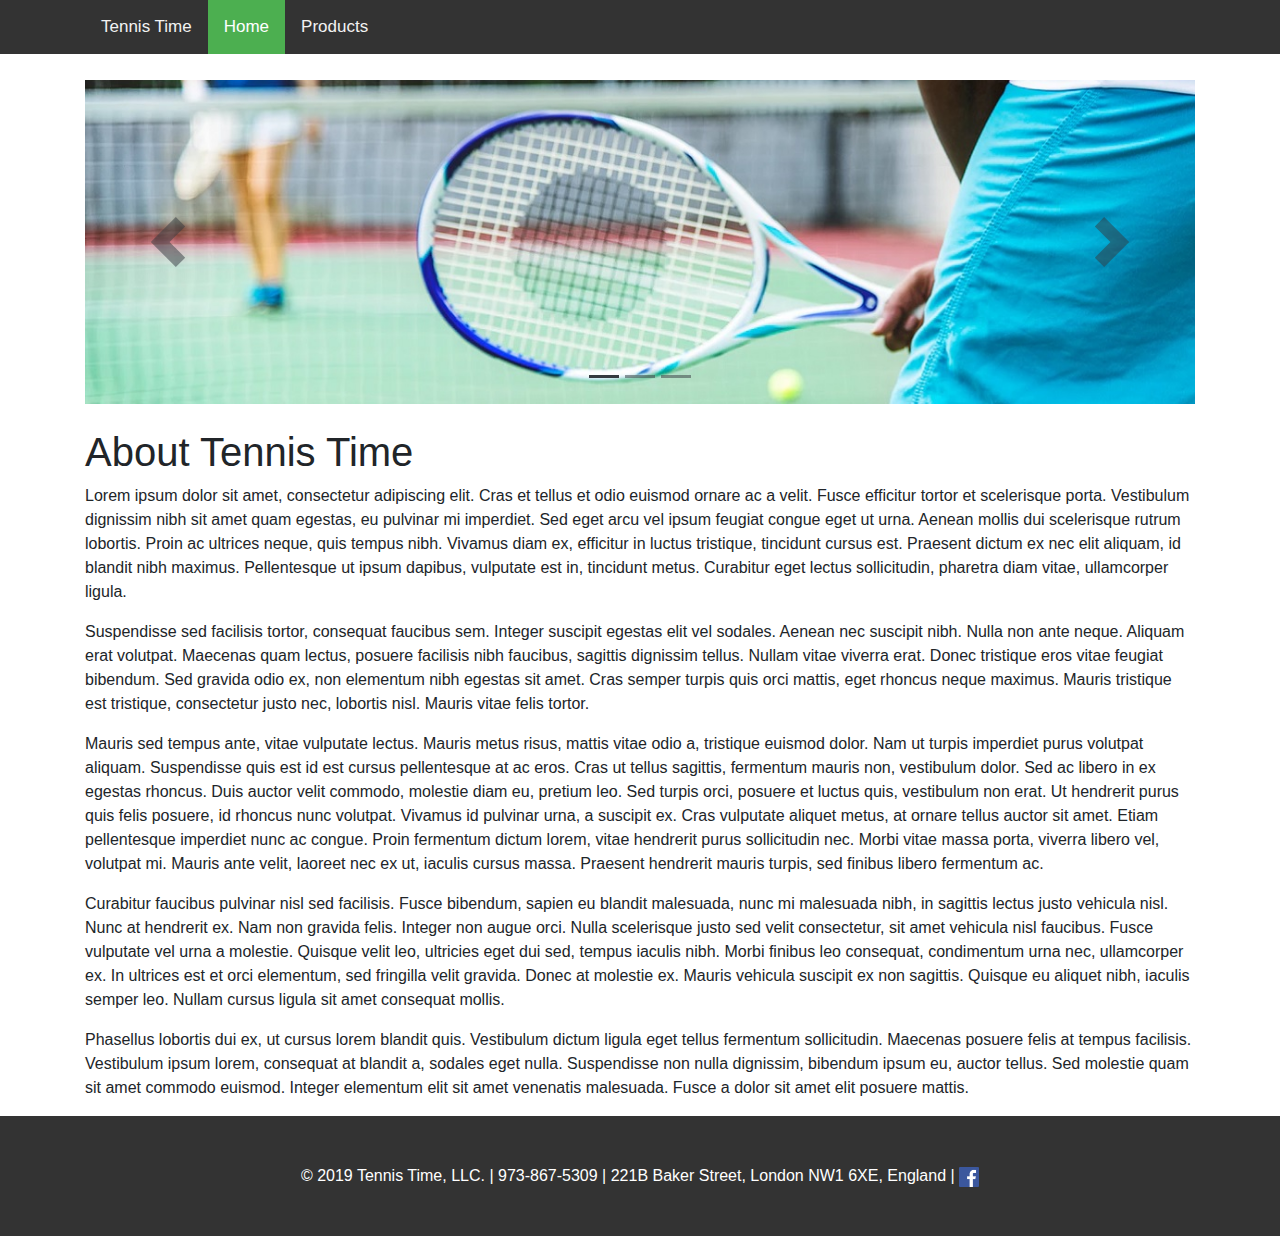
<file: index.html>
<!DOCTYPE html>
<html lang="en">

<head>

  <meta charset="utf-8">
  <meta name="viewport" content="width=device-width, initial-scale=1, shrink-to-fit=no">
  <meta name="description" content="">
  <meta name="author" content="">

  <title>Tennis Time</title>

  <link href="css/bootstrap/css/bootstrap.css" rel="stylesheet">

  <link href="css/homepage.css" rel="stylesheet">

  <link rel="stylesheet" href="https://cdnjs.cloudflare.com/ajax/libs/font-awesome/4.7.0/css/font-awesome.min.css">

</head>

<body>

  <nav class="fixed-top">
    <div class="main-nav" id="myMainNav">
      <div class="container">
      <a class="title" href="index.html">Tennis Time</a>
      <a href="javascript:void(0);" class="icon" onclick="expandMainNav()">
        <i class="fa fa-bars"></i>
      </a>
      <a class="navitem active" href="index.html">Home</a>
      <a class="navitem" href="productList.html">Products</a>
      </div>
  </nav>

  <div class="container">

    <div class="row">

      <div class="col-xl-12">

        <div class="carousel my-4">
          <ol class="carousel-indicators">
            <li class="carousel-indicator active" onclick="setCurrentSlide(0)"></li>
            <li class="carousel-indicator" onclick="setCurrentSlide(1)"></li>
            <li class="carousel-indicator" onclick="setCurrentSlide(2)"></li>
          </ol>
          <div class="carousel-inner">
            <div class="carousel-slide active">
              <img class="img-fluid" src="images/tennis1.jpg" alt="First slide">
            </div>
            <div class="carousel-slide">
              <img class="img-fluid" src="images/tennis2.jpg" alt="Second slide">
            </div>
            <div class="carousel-slide">
              <img class="img-fluid" src="images/tennis3.jpg" alt="Third slide">
            </div>
          </div>
          <a class="carousel-control-prev" onclick="prevSlide()">
            <span class="carousel-control-prev-icon"></span>
          </a>
          <a class="carousel-control-next" onclick="nextSlide()">
            <span class="carousel-control-next-icon"></span>
          </a>
        </div>

      </div>

    </div>

    <div class="row">

      <div class="col-xl-12">
        <h1>About Tennis Time</h1>
        <p>
          Lorem ipsum dolor sit amet, consectetur adipiscing elit. Cras et tellus et odio euismod ornare ac a velit. Fusce efficitur tortor et scelerisque porta. Vestibulum dignissim nibh sit amet quam egestas, eu pulvinar mi imperdiet. Sed eget arcu vel ipsum feugiat congue eget ut urna. Aenean mollis dui scelerisque rutrum lobortis. Proin ac ultrices neque, quis tempus nibh. Vivamus diam ex, efficitur in luctus tristique, tincidunt cursus est. Praesent dictum ex nec elit aliquam, id blandit nibh maximus. Pellentesque ut ipsum dapibus, vulputate est in, tincidunt metus. Curabitur eget lectus sollicitudin, pharetra diam vitae, ullamcorper ligula.
        </p>
        <p>
          Suspendisse sed facilisis tortor, consequat faucibus sem. Integer suscipit egestas elit vel sodales. Aenean nec suscipit nibh. Nulla non ante neque. Aliquam erat volutpat. Maecenas quam lectus, posuere facilisis nibh faucibus, sagittis dignissim tellus. Nullam vitae viverra erat. Donec tristique eros vitae feugiat bibendum. Sed gravida odio ex, non elementum nibh egestas sit amet. Cras semper turpis quis orci mattis, eget rhoncus neque maximus. Mauris tristique est tristique, consectetur justo nec, lobortis nisl. Mauris vitae felis tortor.
        </p>
        <p>
          Mauris sed tempus ante, vitae vulputate lectus. Mauris metus risus, mattis vitae odio a, tristique euismod dolor. Nam ut turpis imperdiet purus volutpat aliquam. Suspendisse quis est id est cursus pellentesque at ac eros. Cras ut tellus sagittis, fermentum mauris non, vestibulum dolor. Sed ac libero in ex egestas rhoncus. Duis auctor velit commodo, molestie diam eu, pretium leo. Sed turpis orci, posuere et luctus quis, vestibulum non erat. Ut hendrerit purus quis felis posuere, id rhoncus nunc volutpat. Vivamus id pulvinar urna, a suscipit ex. Cras vulputate aliquet metus, at ornare tellus auctor sit amet. Etiam pellentesque imperdiet nunc ac congue. Proin fermentum dictum lorem, vitae hendrerit purus sollicitudin nec. Morbi vitae massa porta, viverra libero vel, volutpat mi. Mauris ante velit, laoreet nec ex ut, iaculis cursus massa. Praesent hendrerit mauris turpis, sed finibus libero fermentum ac.
        </p>
        <p>
          Curabitur faucibus pulvinar nisl sed facilisis. Fusce bibendum, sapien eu blandit malesuada, nunc mi malesuada nibh, in sagittis lectus justo vehicula nisl. Nunc at hendrerit ex. Nam non gravida felis. Integer non augue orci. Nulla scelerisque justo sed velit consectetur, sit amet vehicula nisl faucibus. Fusce vulputate vel urna a molestie. Quisque velit leo, ultricies eget dui sed, tempus iaculis nibh. Morbi finibus leo consequat, condimentum urna nec, ullamcorper ex. In ultrices est et orci elementum, sed fringilla velit gravida. Donec at molestie ex. Mauris vehicula suscipit ex non sagittis. Quisque eu aliquet nibh, iaculis semper leo. Nullam cursus ligula sit amet consequat mollis.
        </p>
        <p>
          Phasellus lobortis dui ex, ut cursus lorem blandit quis. Vestibulum dictum ligula eget tellus fermentum sollicitudin. Maecenas posuere felis at tempus facilisis. Vestibulum ipsum lorem, consequat at blandit a, sodales eget nulla. Suspendisse non nulla dignissim, bibendum ipsum eu, auctor tellus. Sed molestie quam sit amet commodo euismod. Integer elementum elit sit amet venenatis malesuada. Fusce a dolor sit amet elit posuere mattis.
        </p>
      </div>

    </div>

  </div>

  <footer class="py-5">
    <div class="container">
      <p class="footer m-0 text-center text-white">
        <span>&copy; 2019 Tennis Time, LLC.</span>
        <span class="spacer"> | </span>
        <span>973-867-5309</span>
        <span class="spacer"> | </span>
        <span>221B Baker Street, London NW1 6XE, England</span>
        <span class="spacer"> | </span>
        <a href="https://www.facebook.com/" target="blank">
          <img src="images/facebook_logo.png"` width="20" height="20">
        </a>
      </p>

    </div>
  </footer>

  <script src="js/landing.js"></script>

</body>

</html>
</file>
<file: css/homepage.css>
body {
  padding-top: 56px;
}

.carousel-slide{
	display: none;
}
.carousel-slide.active{
    display: block;
}

.main-nav {
  overflow: hidden;
  background-color: #333;
}

.main-nav a {
    float: left;
    display: block;
  color: #f2f2f2;
  text-align: center;
  padding: 14px 16px;
  text-decoration: none;
  font-size: 17px;
}

.main-nav .navitem:hover {
  background-color: #ddd;
  color: black;
}

.navitem.active {
  background-color: #4CAF50;
  color: white;
}

.main-nav .icon {
  display: none;
}

@media screen and (max-width: 767px) {
    .main-nav a {
        display: none;
    }
  .main-nav .icon {
    display: block;
  }
  .main-nav.responsive a:not(:first-child) {
    float: none;
    display: block;
    text-align: left;
  }
  .spacer{
    display: none;
  }
  p.footer{
    display: flex;
    flex-direction: column;
  }
}

footer {
    background-color: #333;
}
</file>
